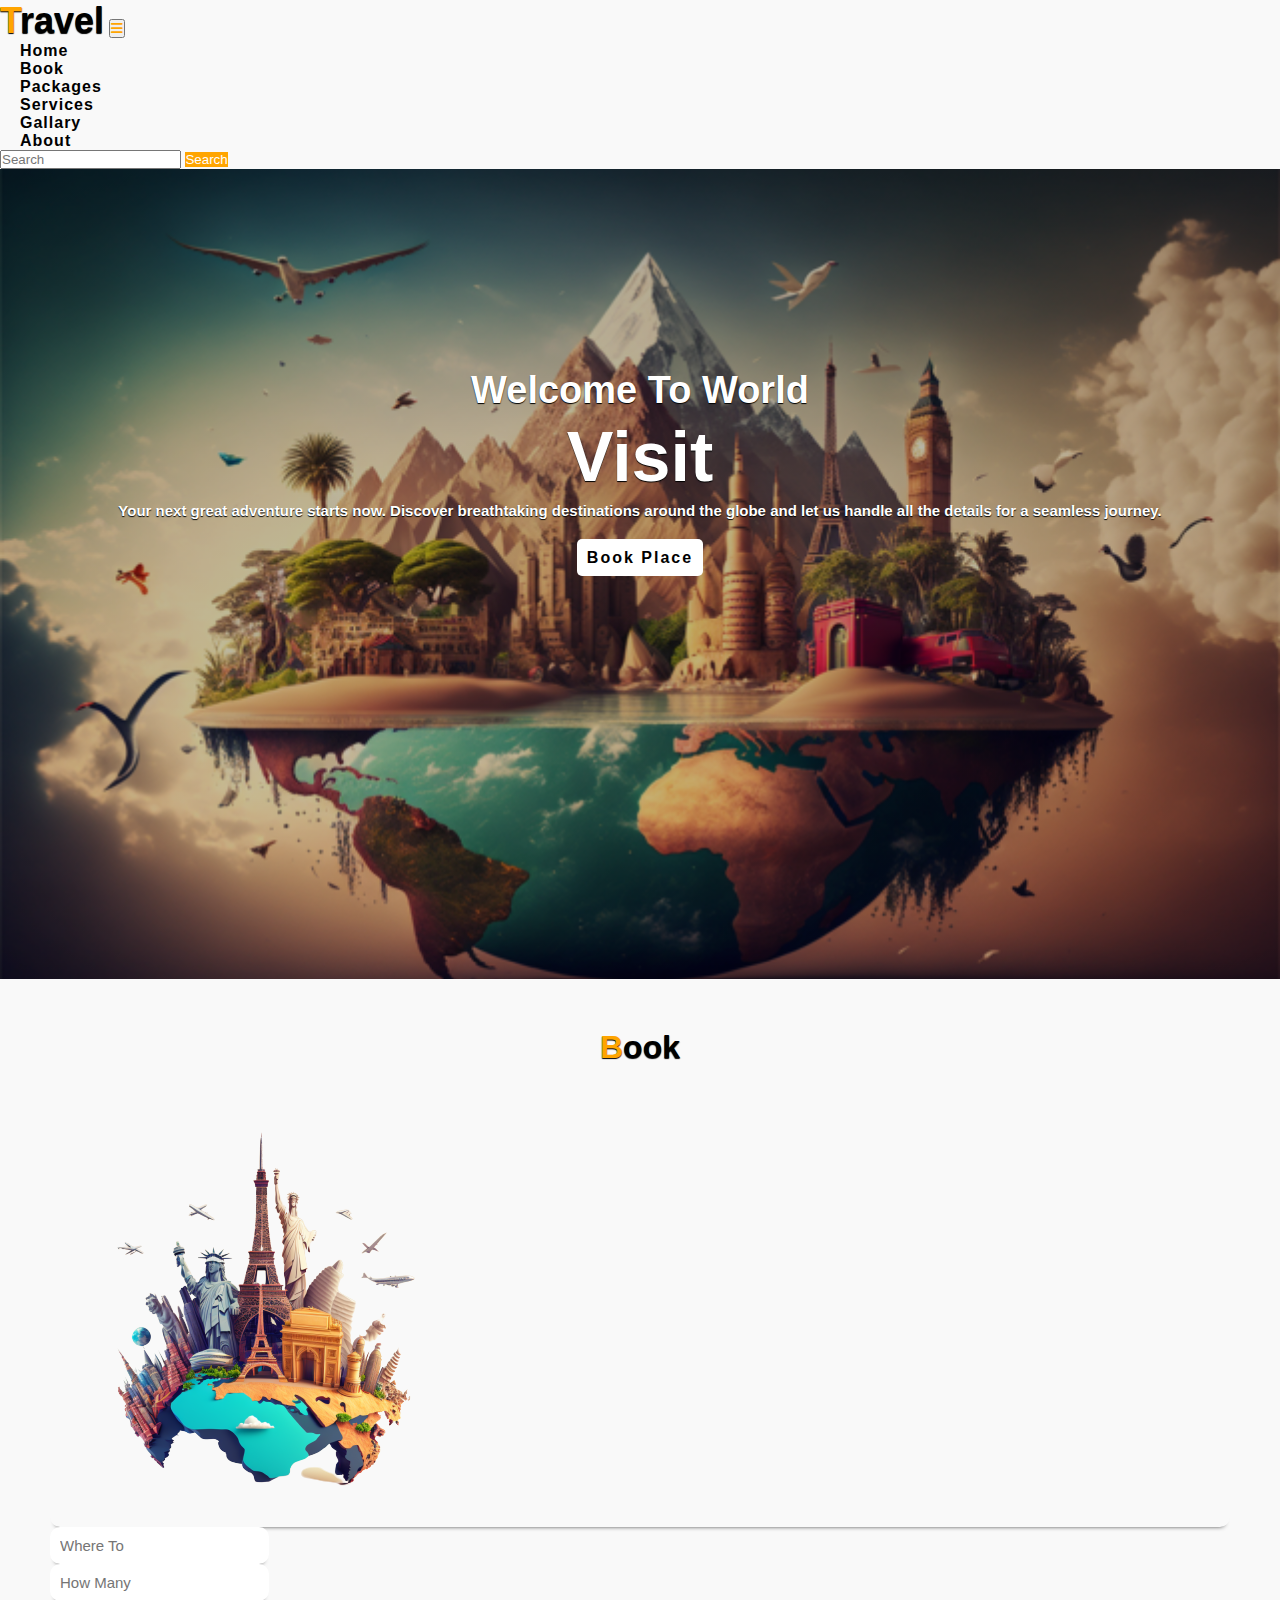
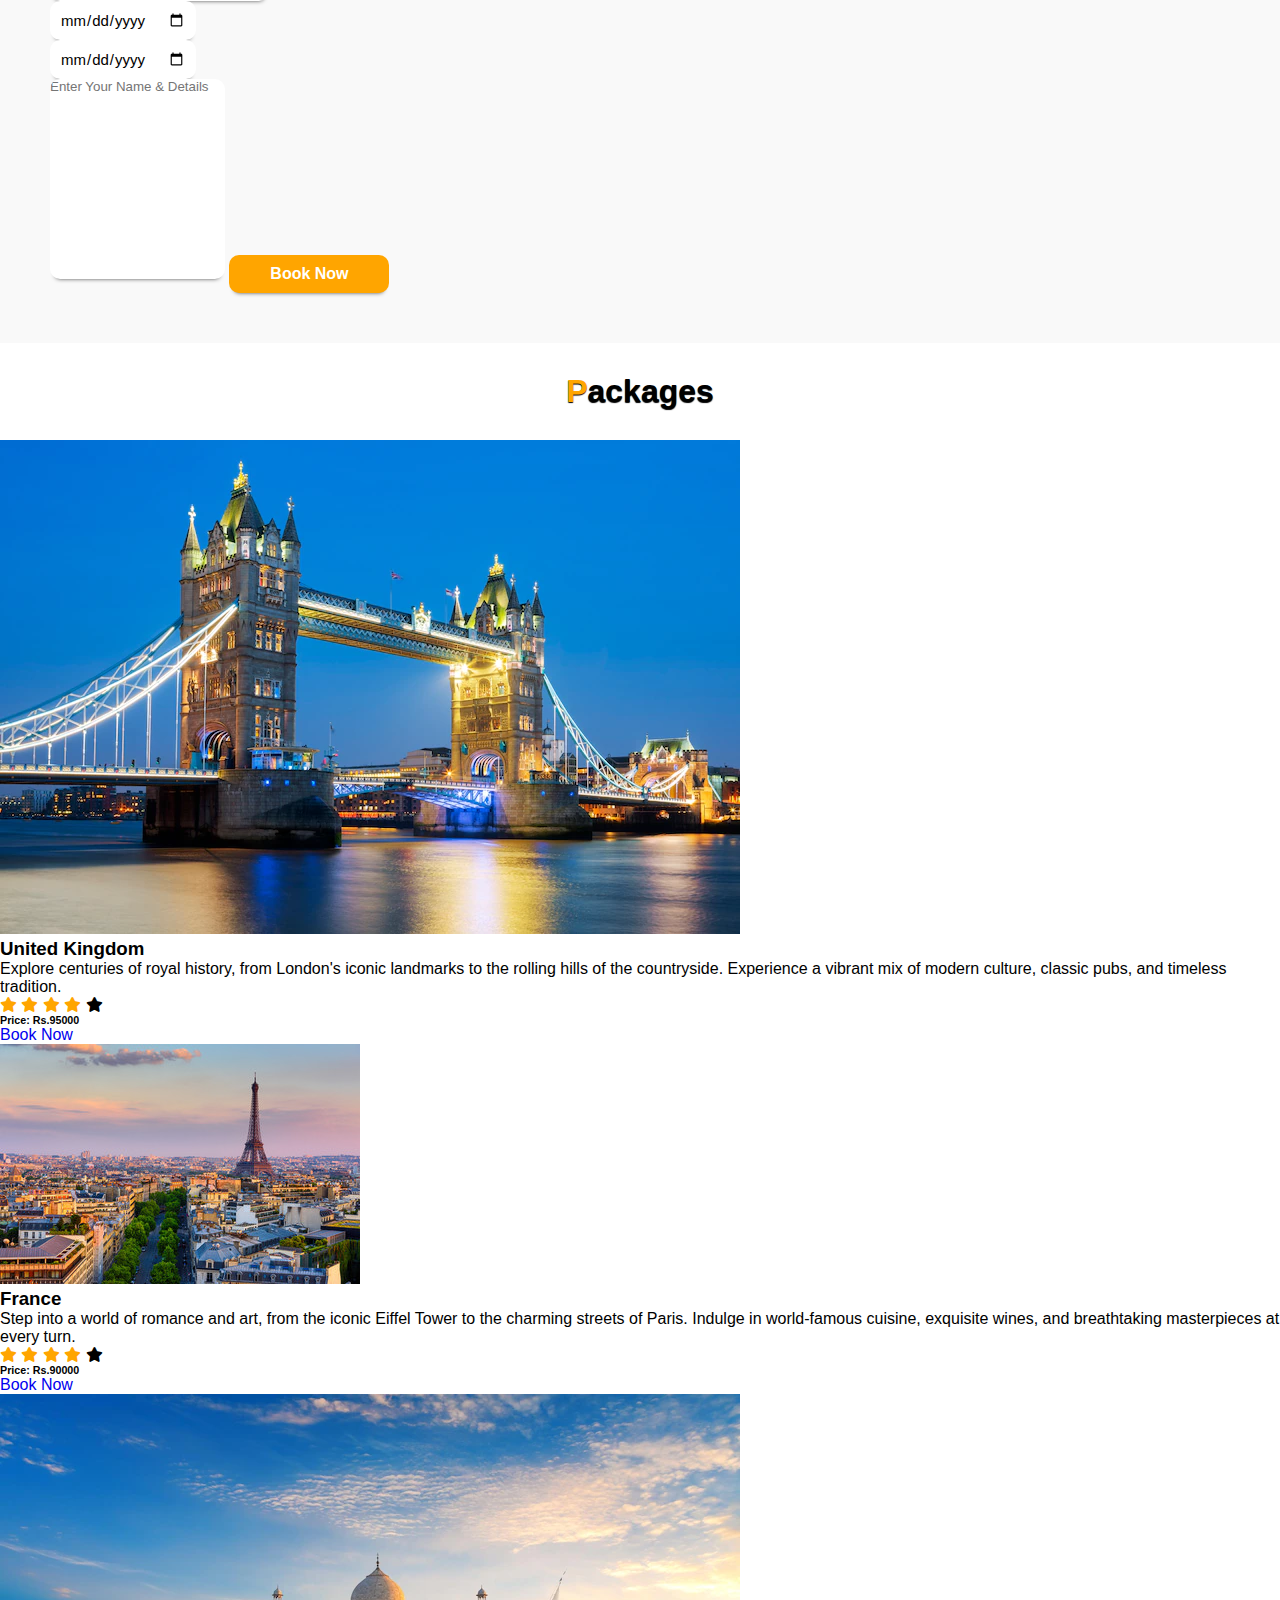
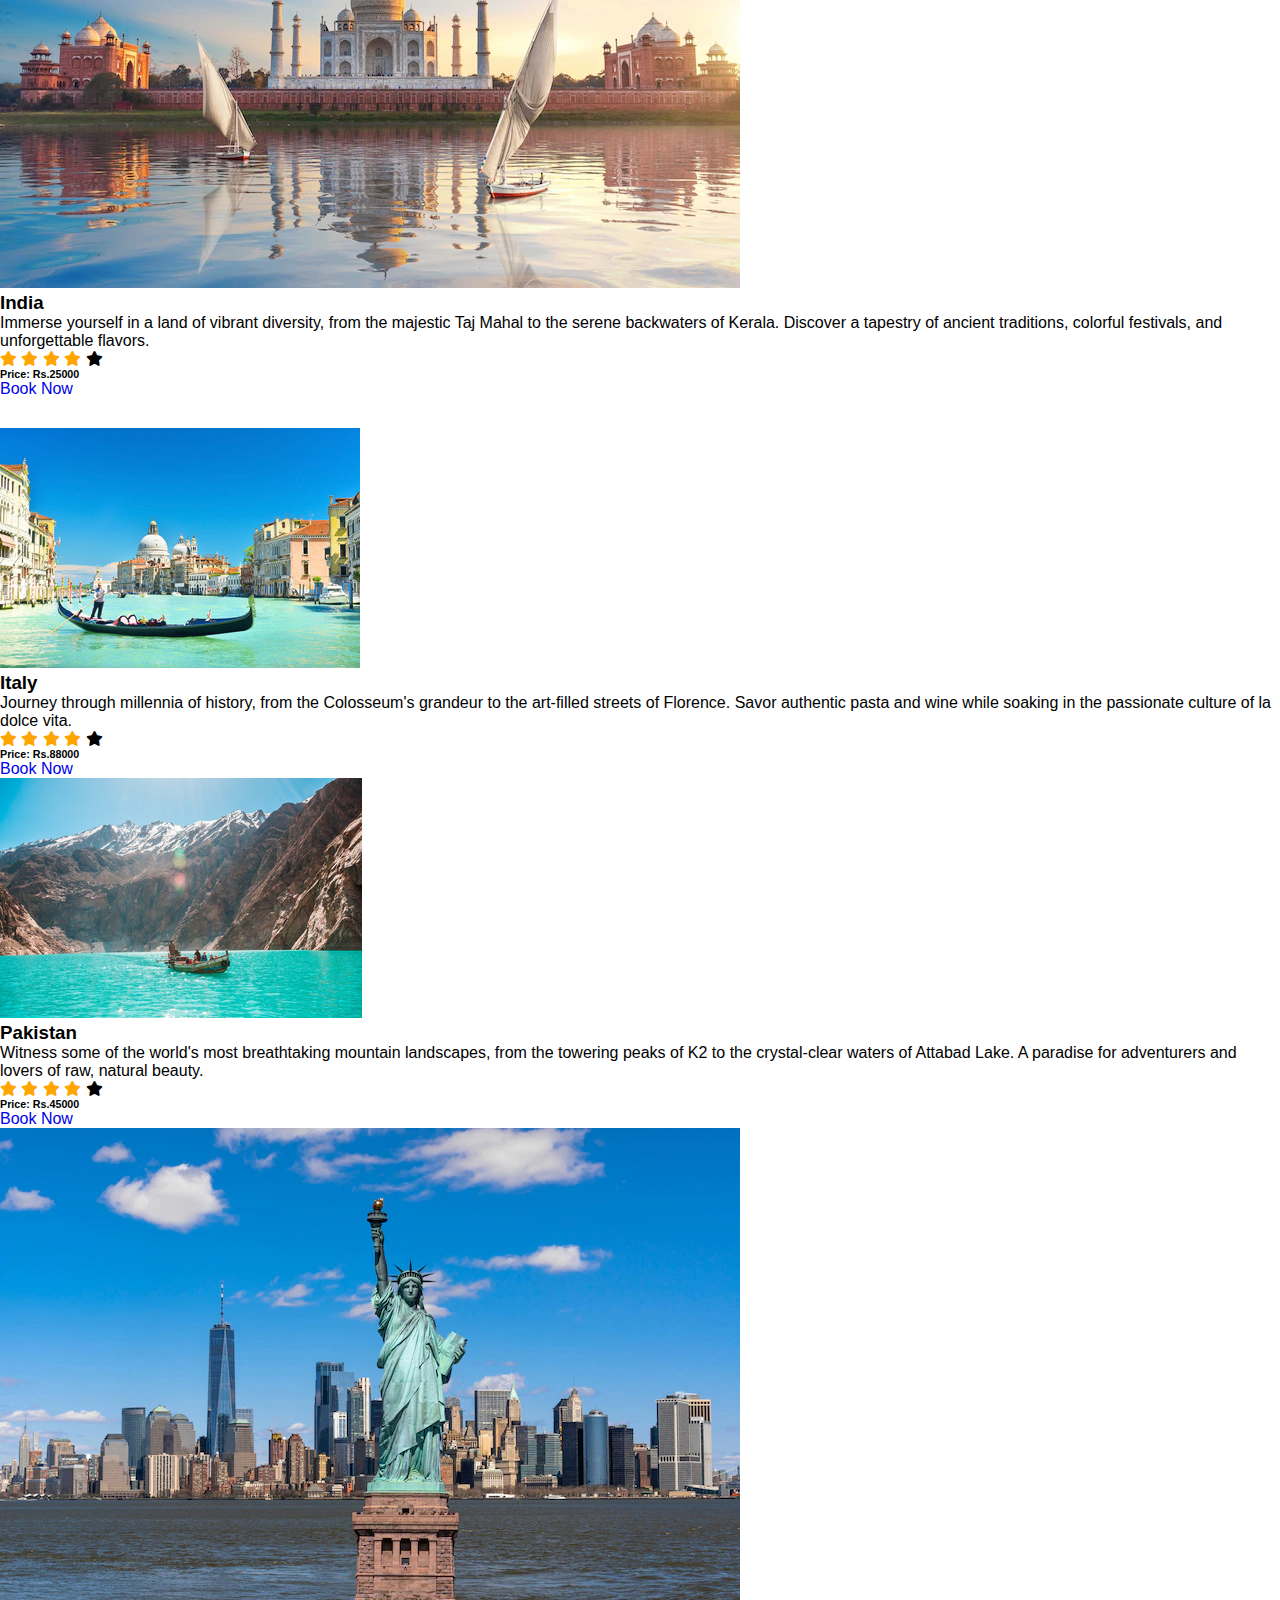
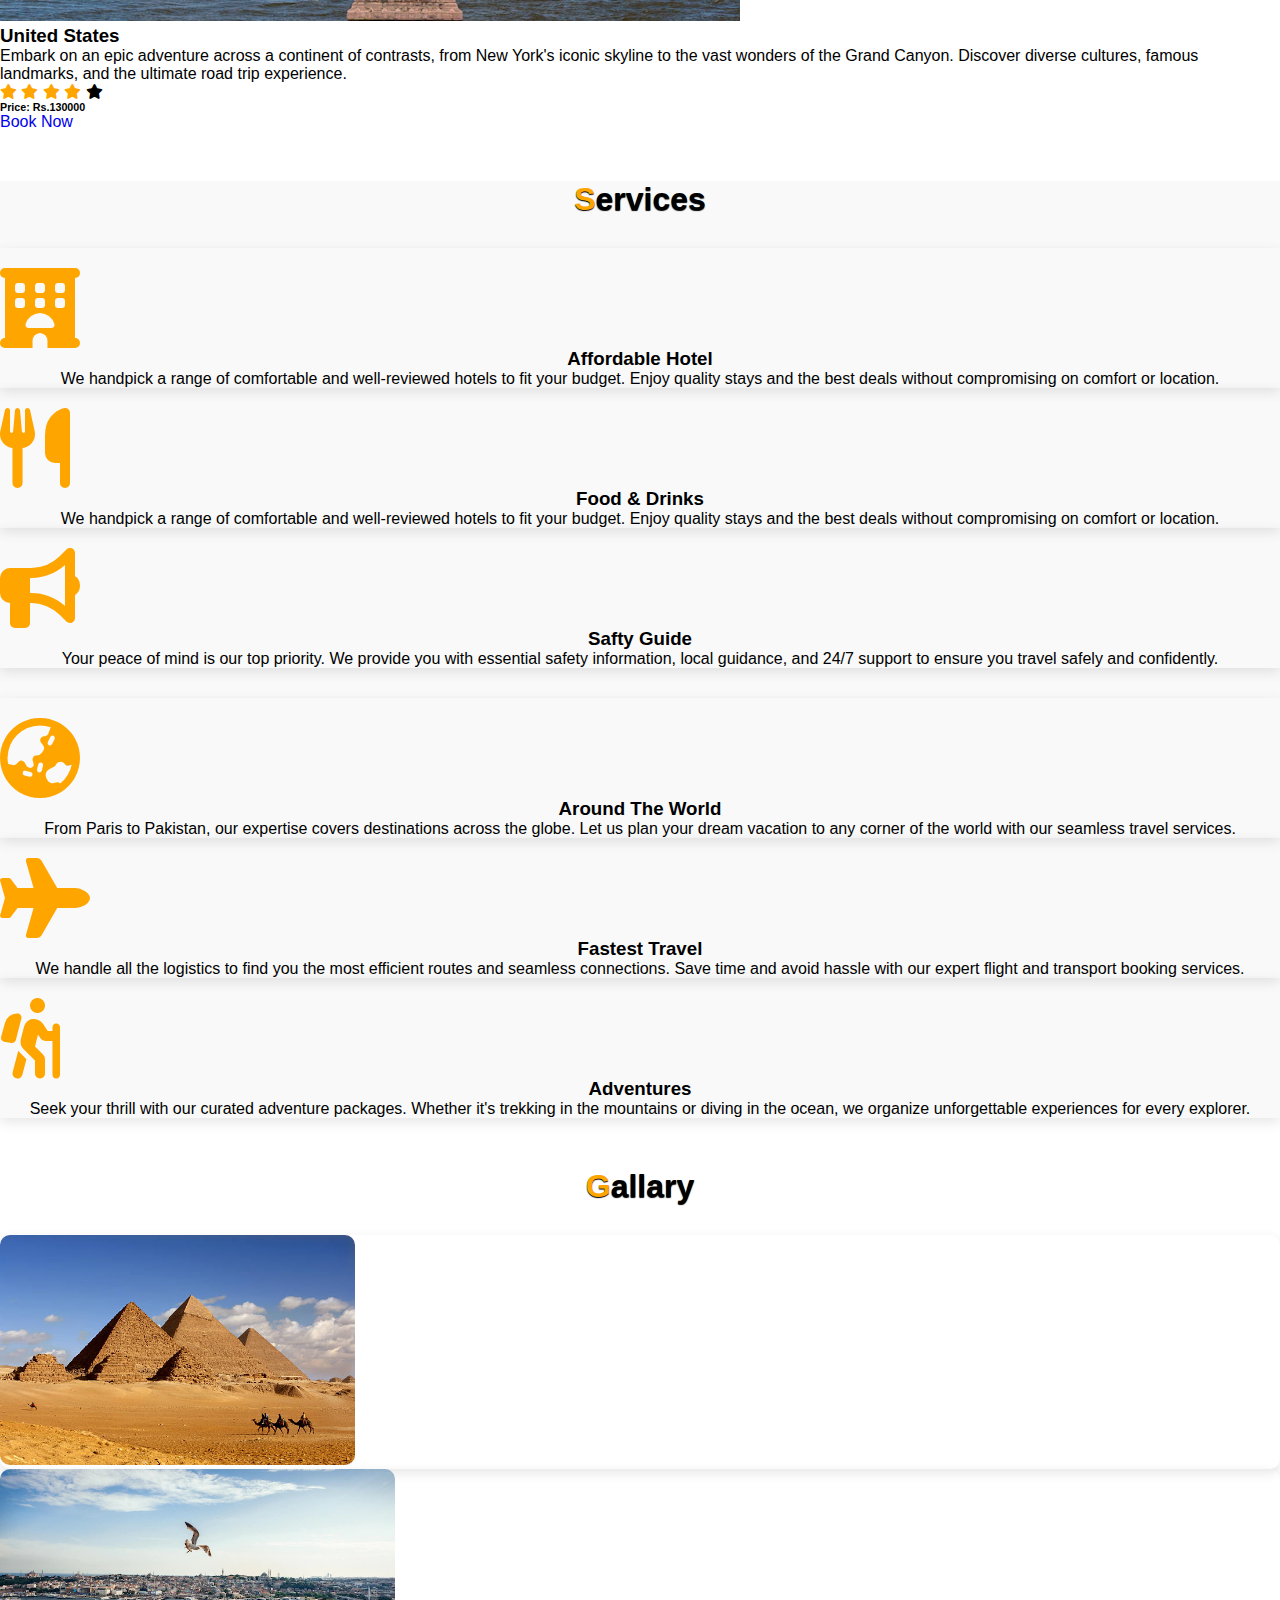
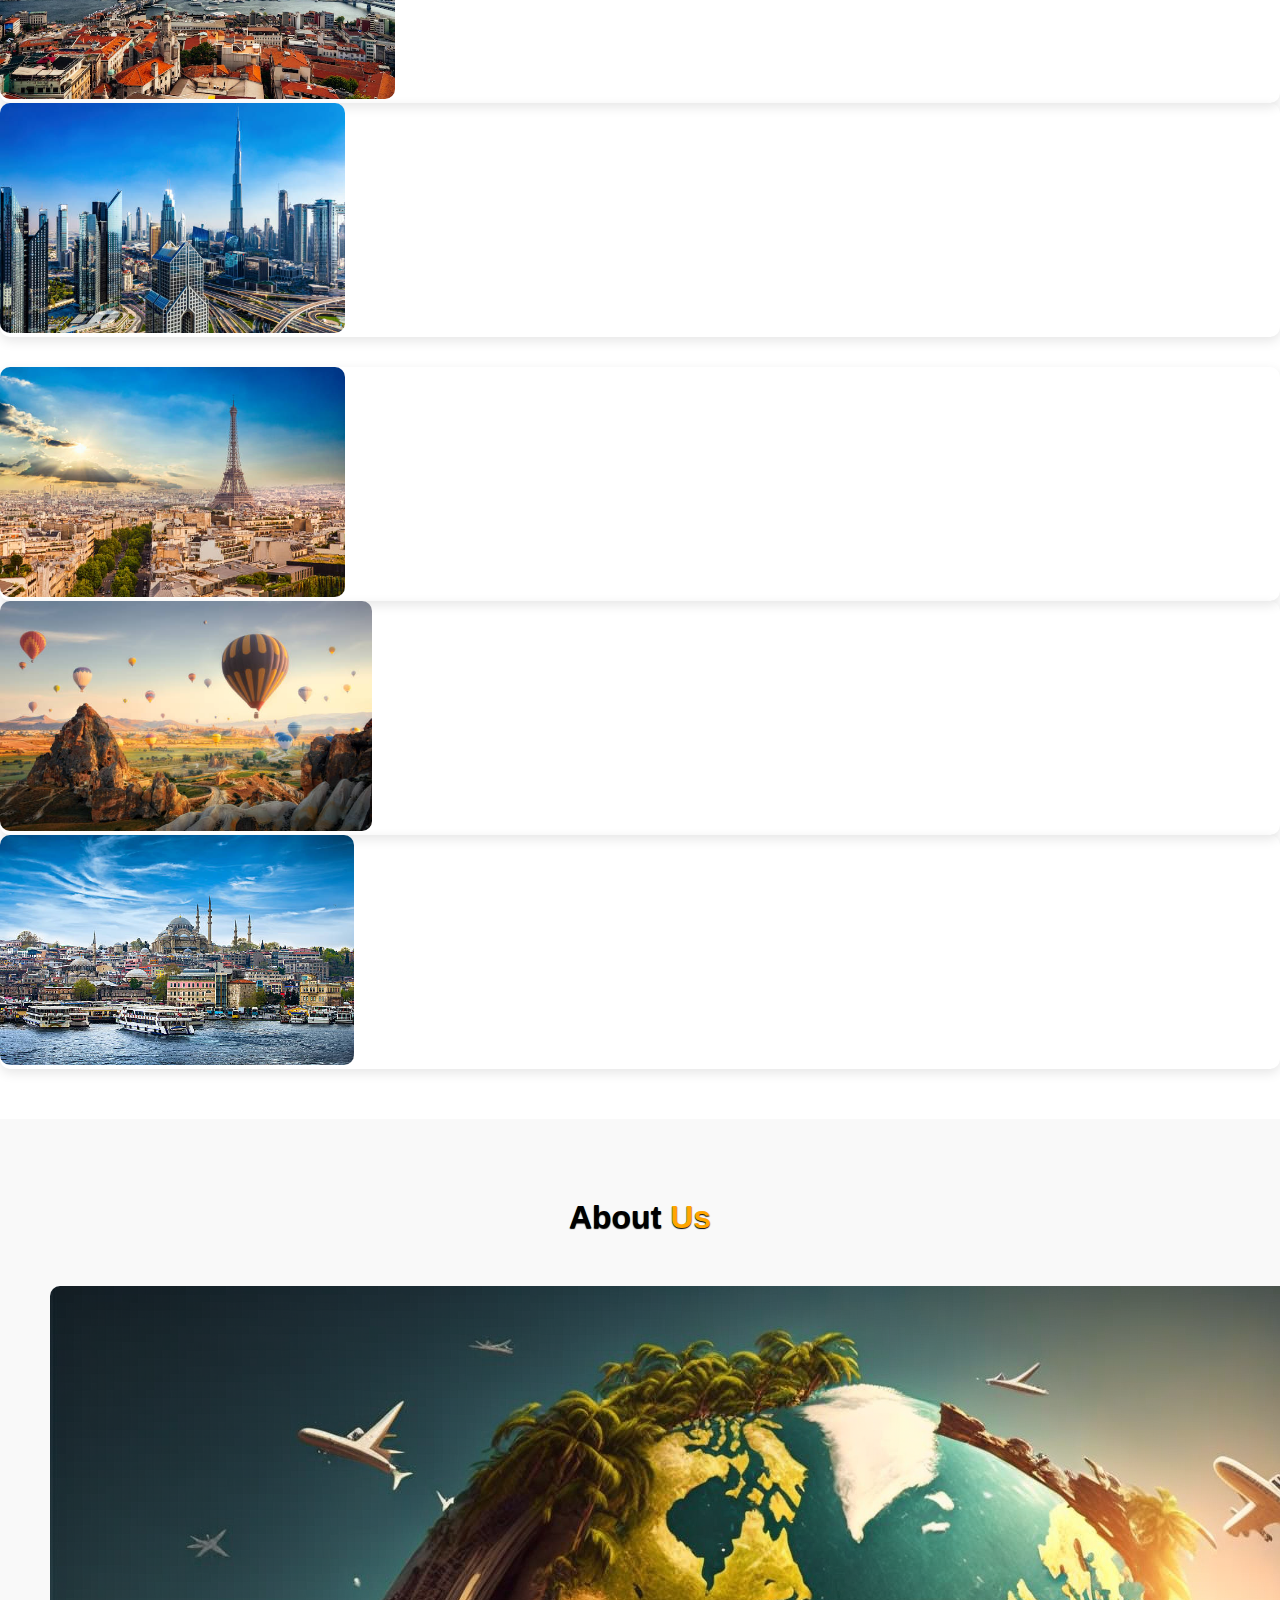
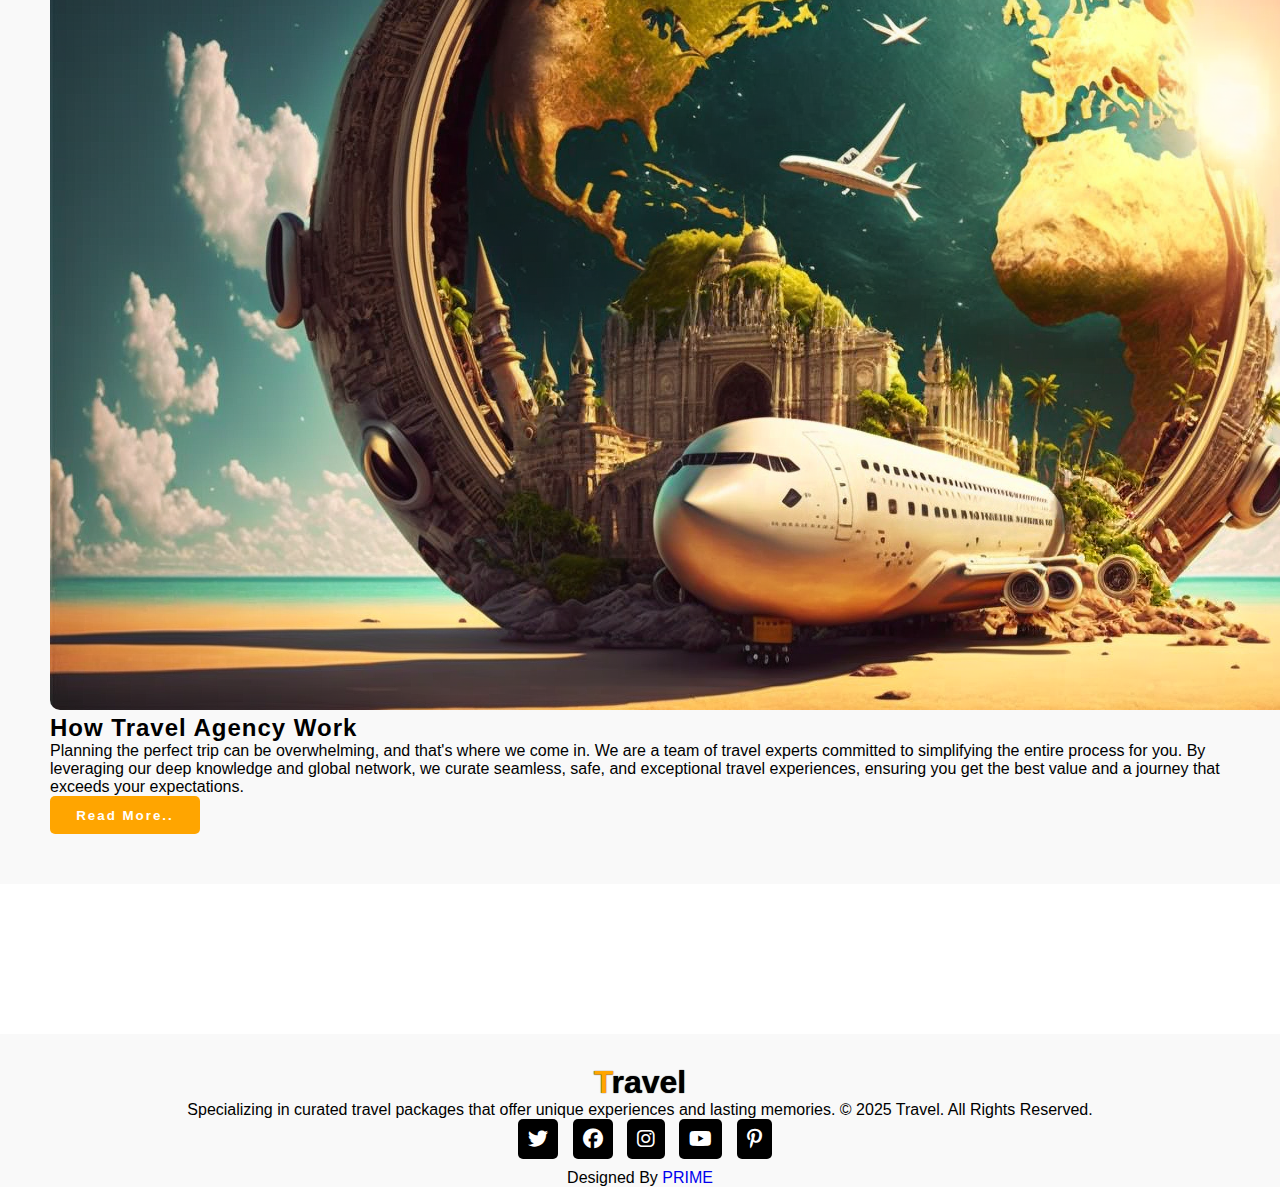
<file: index.html>
<!DOCTYPE html>
<html lang="en">
<head>
    <meta charset="UTF-8">
    <meta name="viewport" content="width=device-width, initial-scale=1.0">
    <title>Travel Website</title>

    <link rel="stylesheet" href="style.css">
    <!--Bootstrap Link-->
    <link href="https://cdn.jsdelivr.net/npm/bootstrap@5.0.2/dist/css/bootstrap.min.css" rel="stylesheet" integrity="sha384-EVSTQN3/azprG1Anm3QDgpJLIm9Nao0Yz1ztcQTwFspd3yD65VohhpuuCOmLASjC" crossorigin="anonymous">
    <!--Bootstrap Link-->
    <!--font awesome cdn-->
   <link rel="stylesheet" href=" https://cdnjs.cloudflare.com/ajax/libs/font-awesome/6.7.2/css/all.min.css">
   <!--font awesome cdn-->
  <!--Google fonts-->
   <link rel="preconnect" href="https://fonts.googleapis.com">
   <link rel="preconnect" href="https://fonts.gstatic.com" crossorigin>
   <link href="https://fonts.googleapis.com/css2?family=Cal+Sans&display=swap" rel="stylesheet">
   <!--Google fonts-->
</head>
<body>

<!--Navbar Start-->
<nav class="navbar navbar-expand-lg" id="navbar">
    <div class="container">
      <a class="navbar-brand" href="tour.html" id="logo"><span>T</span>ravel</a>
      <button class="navbar-toggler" type="button" data-bs-toggle="collapse" data-bs-target="#mynavbar">
        <span><i class="fa-solid fa-bars"></i></span>
      </button>
      <div class="collapse navbar-collapse" id="mynavbar">
        <ul class="navbar-nav me-auto">
          <li class="nav-item">
            <a class="nav-link active" href="tour.html">Home</a>
          </li>
          <li class="nav-item">
            <a class="nav-link" href="#book">Book</a>
          </li>
          <li class="nav-item">
            <a class="nav-link" href="#packages">Packages</a>
          </li>
          <li class="nav-item">
            <a class="nav-link" href="#services">Services</a>
          </li>
          <li class="nav-item">
            <a class="nav-link" href="#gallary">Gallary</a>
          </li>
          <li class="nav-item">
            <a class="nav-link" href="#about">About</a>
          </li>
          
        </ul>
        <form class="d-flex">
          <input class="form-control me-2" type="text" placeholder="Search">
          <button class="btn btn-primary" type="button">Search</button>
        </form>
      </div>
    </div>
  </nav>

<!--Navbar Start-->

<!-- Home Section Start-->
<div class="home">
    <div class="content">
        <h5>Welcome To World</h5>
        <h1>Visit<span class="changecontent"></span></h1>
        <p>Your next great adventure starts now. Discover breathtaking destinations around the globe and let us handle all the details for a seamless journey.</p>
        <a href="#book">Book Place</a>
    </div>
</div>
<!-- Home Section Start-->

<!--Section Book Start-->
<section class="book" id="book">
  <div class="container">
    <div class="main-text">
      <h1><span>B</span>ook</h1>
    </div>
    <div class="row">
      <div class="col-md-6 py-3 py-md-0">
        <div class="card">
          <img src="./images/book-img.png" alt="">
        </div>
      </div>
      <div class="col-md-6 py-3 py-md-0">
       <form action="/book" method="POST">
  <input type="text" name="destination" class="form-control" placeholder="Where To" required><br>
  <input type="text" name="people" class="form-control" placeholder="How Many" required><br>
  <input type="date" name="arrival" class="form-control" required><br>
  <input type="date" name="leaving" class="form-control" required><br>
  <textarea name="details" class="form-control" rows="5" placeholder="Enter Your Name & Details"></textarea>
  <input type="submit" value="Book Now" class="submit">
</form>

      </div>
    </div>
  </div>
</section>
<!--Section Book End-->

<!--Section Packages Start-->
<section class="Packages" id="packages">
  <div class="contain">
    <div class="main-txt">
      <h1><span>P</span>ackages</h1>
    </div>
    <div class="row" style="margin-top:30px;">
      <div class="col-md-4 py-3 py-md-0">
        <div class="card">
          <img src="./images/uk.png" alt="">
          <div class="card-body">
            <h3>United Kingdom</h3>
            <p>Explore centuries of royal history, from London's iconic landmarks to the rolling hills of the countryside. Experience a vibrant mix of modern culture, classic pubs, and timeless tradition.</p>
            <div class="star">
              <i class="fa-solid fa-star checked"></i>
              <i class="fa-solid fa-star checked"></i>
              <i class="fa-solid fa-star checked"></i>
              <i class="fa-solid fa-star checked"></i>
              <i class="fa-solid fa-star "></i>
            </div>
            <h6>Price: <strong>Rs.95000</strong></h6>
            <a href="#book">Book Now</a>
          </div>
        </div>
      </div>

      <div class="col-md-4 py-3 py-md-0">
        <div class="card">
          <img src="./images/france.png" alt="">
          <div class="card-body">
            <h3>France</h3>
            <p>Step into a world of romance and art, from the iconic Eiffel Tower to the charming streets of Paris. Indulge in world-famous cuisine, exquisite wines, and breathtaking masterpieces at every turn.</p>
            <div class="star">
              <i class="fa-solid fa-star checked"></i>
              <i class="fa-solid fa-star checked"></i>
              <i class="fa-solid fa-star checked"></i>
              <i class="fa-solid fa-star checked"></i>
              <i class="fa-solid fa-star "></i>
            </div>
            <h6>Price: <strong>Rs.90000</strong></h6>
            <a href="#book">Book Now</a>
          </div>
        </div>
      </div>

      <div class="col-md-4 py-3 py-md-0">
        <div class="card">
          <img src="./images/india.png" alt="">
          <div class="card-body">
            <h3>India</h3>
            <p>Immerse yourself in a land of vibrant diversity, from the majestic Taj Mahal to the serene backwaters of Kerala. Discover a tapestry of ancient traditions, colorful festivals, and unforgettable flavors.</p>
            <div class="star">
              <i class="fa-solid fa-star checked"></i>
              <i class="fa-solid fa-star checked"></i>
              <i class="fa-solid fa-star checked"></i>
              <i class="fa-solid fa-star checked"></i>
              <i class="fa-solid fa-star "></i>
            </div>
            <h6>Price: <strong>Rs.25000</strong></h6>
            <a href="#book">Book Now</a>
          </div>
        </div>
      </div>
    </div>

    <div class="row" style="margin-top:30px;">
      <div class="col-md-4 py-3 py-md-0">
        <div class="card">
          <img src="./images/italy.png" alt="">
          <div class="card-body">
            <h3>Italy</h3>
            <p>Journey through millennia of history, from the Colosseum's grandeur to the art-filled streets of Florence. Savor authentic pasta and wine while soaking in the passionate culture of la dolce vita.</p>
            <div class="star">
              <i class="fa-solid fa-star checked"></i>
              <i class="fa-solid fa-star checked"></i>
              <i class="fa-solid fa-star checked"></i>
              <i class="fa-solid fa-star checked"></i>
              <i class="fa-solid fa-star "></i>
            </div>
            <h6>Price: <strong>Rs.88000</strong></h6>
            <a href="#book">Book Now</a>
          </div>
        </div>
      </div>

      <div class="col-md-4 py-3 py-md-0">
        <div class="card">
          <img src="./images/pakistan.png" alt="">
          <div class="card-body">
            <h3>Pakistan</h3>
            <p>Witness some of the world's most breathtaking mountain landscapes, from the towering peaks of K2 to the crystal-clear waters of Attabad Lake. A paradise for adventurers and lovers of raw, natural beauty.</p>
            <div class="star">
              <i class="fa-solid fa-star checked"></i>
              <i class="fa-solid fa-star checked"></i>
              <i class="fa-solid fa-star checked"></i>
              <i class="fa-solid fa-star checked"></i>
              <i class="fa-solid fa-star "></i>
            </div>
            <h6>Price: <strong>Rs.45000</strong></h6>
            <a href="#book">Book Now</a>
          </div>
        </div>
      </div>

      <div class="col-md-4 py-3 py-md-0">
        <div class="card">
          <img src="./images/us.png" alt="">
          <div class="card-body">
            <h3>United States</h3>
            <p>Embark on an epic adventure across a continent of contrasts, from New York's iconic skyline to the vast wonders of the Grand Canyon. Discover diverse cultures, famous landmarks, and the ultimate road trip experience.</p>
            <div class="star">
              <i class="fa-solid fa-star checked"></i>
              <i class="fa-solid fa-star checked"></i>
              <i class="fa-solid fa-star checked"></i>
              <i class="fa-solid fa-star checked"></i>
              <i class="fa-solid fa-star "></i>
            </div>
            <h6>Price: <strong>Rs.130000</strong></h6>
            <a href="#book">Book Now</a>
          </div>
        </div>
      </div>
    </div>
  </div> </section>
<!--Section Packages End-->



<!--Section Services Start-->
<section class="services" id="services">
  <div class="container">
    <div class="main-txt">
      <h1><span>S</span>ervices</h1>
    </div>
    <div class="row" style="margin-top: 30px;">
      <div class="col-md-4 py-3 py-md-0">
        <div class="card">
          <i class="fas fa-hotel"></i>
          <div class="card-body">
            <h3>Affordable Hotel</h3>
            <p>We handpick a range of comfortable and well-reviewed hotels to fit your budget. Enjoy quality stays and the best deals without compromising on comfort or location.</p>
          </div>
        </div>
      </div>

      <div class="col-md-4 py-3 py-md-0">
        <div class="card">
          <i class="fas fa-utensils"></i>
          <div class="card-body">
            <h3>Food & Drinks</h3>
            <p>We handpick a range of comfortable and well-reviewed hotels to fit your budget. Enjoy quality stays and the best deals without compromising on comfort or location.</p>
          </div>
        </div>
      </div>

      <div class="col-md-4 py-3 py-md-0">
        <div class="card">
          <i class="fas fa-bullhorn"></i>
          <div class="card-body">
            <h3>Safty Guide</h3>
            <p>Your peace of mind is our top priority. We provide you with essential safety information, local guidance, and 24/7 support to ensure you travel safely and confidently.</p>
          </div>
        </div>
      </div>
    </div>

    <div class="row" style="margin-top: 30px;">
      <div class="col-md-4 py-3 py-md-0">
        <div class="card">
          <i class="fas fa-globe-asia"></i>
          <div class="card-body">
            <h3>Around The World</h3>
            <p>From Paris to Pakistan, our expertise covers destinations across the globe. Let us plan your dream vacation to any corner of the world with our seamless travel services.</p>
          </div>
        </div>
      </div>

      <div class="col-md-4 py-3 py-md-0">
        <div class="card">
          <i class="fas fa-plane"></i>
          <div class="card-body">
            <h3>Fastest Travel</h3>
            <p>We handle all the logistics to find you the most efficient routes and seamless connections. Save time and avoid hassle with our expert flight and transport booking services.</p>
          </div>
        </div>
      </div>

      <div class="col-md-4 py-3 py-md-0">
        <div class="card">
          <i class="fas fa-hiking"></i>
          <div class="card-body">
            <h3>Adventures</h3>
            <p>Seek your thrill with our curated adventure packages. Whether it's trekking in the mountains or diving in the ocean, we organize unforgettable experiences for every explorer.</p>
          </div>
        </div>
      </div>
    </div>

   
  </div>
</section>
<!--Section Services End-->

<!--Section Gallary Start-->
<section class="gallary" id="gallary">
  <div class="container">
    <div class="main-txt">
      <h1><span>G</span>allary</h1>
    </div>

    <div class="row" style="margin-top: 30px;">
      <div class="col-md-4 py-3 py-md-0">
        <div class="card">
          <img src="./images/g1.png" alt="" height="230px">
        </div>
      </div>

      <div class="col-md-4 py-3 py-md-0">
        <div class="card">
          <img src="./images/g2.png" alt="" height="230px">
        </div>
      </div>

      <div class="col-md-4 py-3 py-md-0">
        <div class="card">
          <img src="./images/g3.png" alt="" height="230px">
        </div>
      </div>
    </div>

    <div class="row" style="margin-top: 30px;">
      <div class="col-md-4 py-3 py-md-0">
        <div class="card">
          <img src="./images/g4.png" alt="" height="230px">
        </div>
      </div>

      <div class="col-md-4 py-3 py-md-0">
        <div class="card">
          <img src="./images/g5.png" alt="" height="230px">
        </div>
      </div>

      <div class="col-md-4 py-3 py-md-0">
        <div class="card">
          <img src="./images/g6.png" alt="" height="230px">
        </div>
      </div>
    </div>
  </div>
</section>

<!--Section Gallary End-->


<!--About Start-->
<section class="about" id="about">
  <div class="container">
    <div class="main-txt">
      <h1>About <span>Us</span></h1>
    </div>

    <div class="row" style="margin-top: 50px;">
      <div class="col-md-6 py-3 py-md-0">
        <div class="card">
          <img src="./images/about-img.png" alt="">
        </div>
      </div>

      <div class="col-md-6 py-3 py-md-0">
        <h2>How Travel Agency Work</h2>
        <p>Planning the perfect trip can be overwhelming, and that's where we come in. We are a team of travel experts committed to simplifying the entire process for you. By leveraging our deep knowledge and global network, we curate seamless, safe, and exceptional travel experiences, ensuring you get the best value and a journey that exceeds your expectations.</p>
        <button id="about-btn">Read More..</button>
      </div>

    </div>
  </div>
</section>
<!--About End-->

<!--Footer Start-->
<footer id="footer">
  <h1><span>T</span>ravel</h1>
  <p>Specializing in curated travel packages that offer unique experiences and lasting memories. © 2025 Travel. All Rights Reserved.</p>
  <div class="social-links">
    <i class="fa-brands fa-twitter"></i>
    <i class="fa-brands fa-facebook"></i>
    <i class="fa-brands fa-instagram"></i>
    <i class="fa-brands fa-youtube"></i>
    <i class="fa-brands fa-pinterest-p"></i>
  </div>
  <div class="credit">
    <p>Designed By <a href="#">PRIME</a></p>
  </div>
</footer>
<!--Footer End-->


    <script src="https://cdn.jsdelivr.net/npm/bootstrap@5.0.2/dist/js/bootstrap.bundle.min.js" integrity="sha384-MrcW6ZMFYlzcLA8Nl+NtUVF0sA7MsXsP1UyJoMp4YLEuNSfAP+JcXn/tWtIaxVXM" crossorigin="anonymous"></script>
</body>
</html>
</file>
<file: style.css>
*{
    margin: 0;
    padding: 0;
    box-sizing: border-box;
    text-decoration: none;
    list-style: none;
    scroll-behavior: smooth;
    font-family: 'Lato', sans-serif;
}

/* Navbar Start */
#navbar{
    background: #f9f9f9;
}
#logo{
    font-size: 36px;
    font-weight: 550;
    color: black;
    text-shadow: 0px 1px 1px black;
    margin-bottom: 5px;
}
#logo span{
    color: #ffa500;
}
.navbar-toggler span{
    color: #ffa500;
}
.navbar-nav{
    margin-left: 20px;
}
.nav-item .nav-link{
    font-size: 16px;
    font-weight: 550;
    color: black;
    letter-spacing: 1px;
    border-radius: 3px;
    transition: 0.5s ease;
}
.nav-item .nav-link:hover{
    background: #ffa500;
    color: white;
}
#navbar form button{
    background: orange;
    color: white;
    border: none;
}
/* Navbar End */

/* Home Section Start */
.home{
    width: 100%;
    height: 90vh;
    background-image: linear-gradient(rgba(0,0,0,0.3),rgba(0,0,0,0.2)), url(./images/background-img.png);
    background-repeat: no-repeat;
    background-size: cover;
}
.home .content{
    text-align: center;
    padding-top: 200px;
}
.home .content h5{
    color: white;
    font-size: 38px;
    font-weight: 550;
    text-shadow: 0px 1px 1px black;
}
.home .content h1{
    color: white;
    font-size: 70px;
    font-weight: 550;
    text-shadow: 0px 1px 1px black;
    margin-top: 5px;
}
.changecontent::after{
    content: ' ';
    color: #ffa500;
    text-shadow: 0px 1px 1px black;
    animation: changetext 25s infinite linear;
}
@keyframes changetext{
    0%{content: "France";}
    10%{content: "Spain";}
    20%{content: "United States";}
    30%{content: "China";}
    40%{content: "India";}
    50%{content: "Pakistan";}
    60%{content: "Italy";}
    70%{content: "Turkey";}
    80%{content: "Mexico";}
    90%{content: "Germany";}
    100%{content: "United kingdom";}
} 
.home .content p{
    color: white;
    font-size: 15px;
    font-weight: 600;
    text-shadow: 0px 1px 1px black;
    margin-bottom: 30px;
    margin-top: 5px;
}
.home .content a{
    padding: 10px;
    background: white;
    color: black;
    letter-spacing: 2px;
    font-weight: 550;
    border-radius: 5px;
    text-decoration: none;
    transition: 0.5s;
}
.home .content a:hover{
    background: #ffa500;
    color: white;
}
@media (max-width:850px){
    .home{
        background-position: 50%;
    }
}
@media (max-width:450px){
    .home .content h5{
        font-size: 25px;
    }
    .home .content h1{
        font-size: 38px;
    }
    .home .content p{
        font-size: 13px;
    }
}
/* Home Section End */

/* Section Book Start */
.book{
    background: #f9f9f9;
    padding: 50px;
}
.main-text h1{
    text-align: center;
    text-shadow: 0px 1px 1px black;
    font-weight: 600;
}
.main-text h1 span{
    color: #ffa500;
}
.book .card{
    border-radius: 10px;
    box-shadow: 0px 5px 5px -6px black;
}
.book .row{
    margin-top: 30px;
}
.book form input{
    padding: 10px;
    color: black;
    border: none;
    outline: none;
    font-size: 15px;
    border-radius: 10px;
    box-shadow: 0px 5px 5px -6px black;
}
.book form textarea{
    border: none;
    border-radius: 10px;
    resize: none;
    box-shadow: 0px 5px 5px -6px black;
    height: 200px;
}
.book .submit{
    width: 160px;
    font-size: 16px;
    font-weight: 550;
    background: #ffa500;
    color: white;
    margin-top: 10px;
    transition: 0.5s;
}
.book .submit:hover{
    width: 170px;
}
@media (max-width:765px){
    .book{
        padding: 0;
    }
    .main-text h1{
        padding: 20px;
    }
}
/* Section Book End */





/* Section Packages Start */
.main-txt h1{
    text-align: center;
    margin-top: 30px;
    font-weight: 600;
    text-shadow: 0px 1px 1px black;
}
.main-txt h1 span{
    color: #ffa500;
}
.packages .card{
    border-radius: 5px;
    border: none;
    box-shadow: rgba(0,0,0,0.1) 0px 4px 12px;
}
.packages .card img{
    border-radius: 5px;
}
.packages .card .card-body{
    background: transparent;
}
.packages .card .card-body h3{
    font-size: 25px;
    font-weight: 600;
}
.packages .card .card-body p{
    font-size: 15px;
}
.checked{
    color: #ffa500;
}
.star i{
    font-size: 15px;
}
.packages .card .card-body h6{
    font-size: 20px;
}
.packages .card .card-body a{
    padding: 10px;
    text-decoration: none;
    background: #ffa500;
    color: white;
    border-radius: 5px;
}
/* Section Packages End */




/* Section Services Start */
.services{
    background: #f9f9f9;
    margin-top: 50px;
}
.services .card{
    box-shadow: rgba(0,0,0,0.1) 0px 4px 12px;
    border: none;
    cursor: pointer;
}
.services .card i{
    font-size: 80px;
    text-align: center;
    color: #ffa500;
    margin-top: 20px;
}
.services .card .card-body h3{
    font-weight: 600;
}
.services .card .card-body{
    text-align: center;
}
/* Section Services End */





/* Section Gallary Start */
.gallary{
    margin-top: 50px;
}
.gallary .card{
    border-radius: 10px;
    box-shadow: rgba(0,0,0,0.1) 0px 4px 12px;
    cursor: pointer;
}
.gallary .card img{
    border-radius: 10px;
    transition: 0.5s;
}
.gallary .card img:hover{
    transform: scale(1.1);
}
/* Section Gallary End */




/* About Start */
.about{
    padding: 50px;
    margin-top: 50px;
    background: #f9f9f9;
}
.about .card{
    border-radius: 10px;
}
.about .card img{
    border-radius: 10px;
}
.about h2{
    font-weight: 600;
    letter-spacing: 1px;
}
.about p{
    font-weight: 500;
}
#about-btn{
    width: 150px;
    height: 38px;
    border: none;
    border-radius: 5px;
    background: #ffa500;
    color: white;
    letter-spacing: 2px;
    font-weight: 550;
    transition: 0.5s ease;
    cursor: pointer;
}
#about-btn:hover{
    width: 170px;
}
@media (max-width:765px){
    .about{
        padding: 0;
    }
}
/* About End */




/* Footer Start */
#footer{
    width: 100%;
    margin-top: 150px;
    text-align: center;
    background: #f9f9f9;
}
#footer h1{
    font-weight: 600;
    padding-top: 30px;
    text-shadow: 0px 0px 1px black;
}
#footer h1 span{
    color: #ffa500;
}
.social-links i{
    padding: 10px;
    border-radius: 5px;
    font-size: 20px;
    background: black;
    color: white;
    margin-left: 10px;
    margin-bottom: 10px;
    transition: 0.5s ease;
    cursor: pointer;
}
.social-links i:hover{
    background: #ffa500;
}
/* Footer End */
</file>
